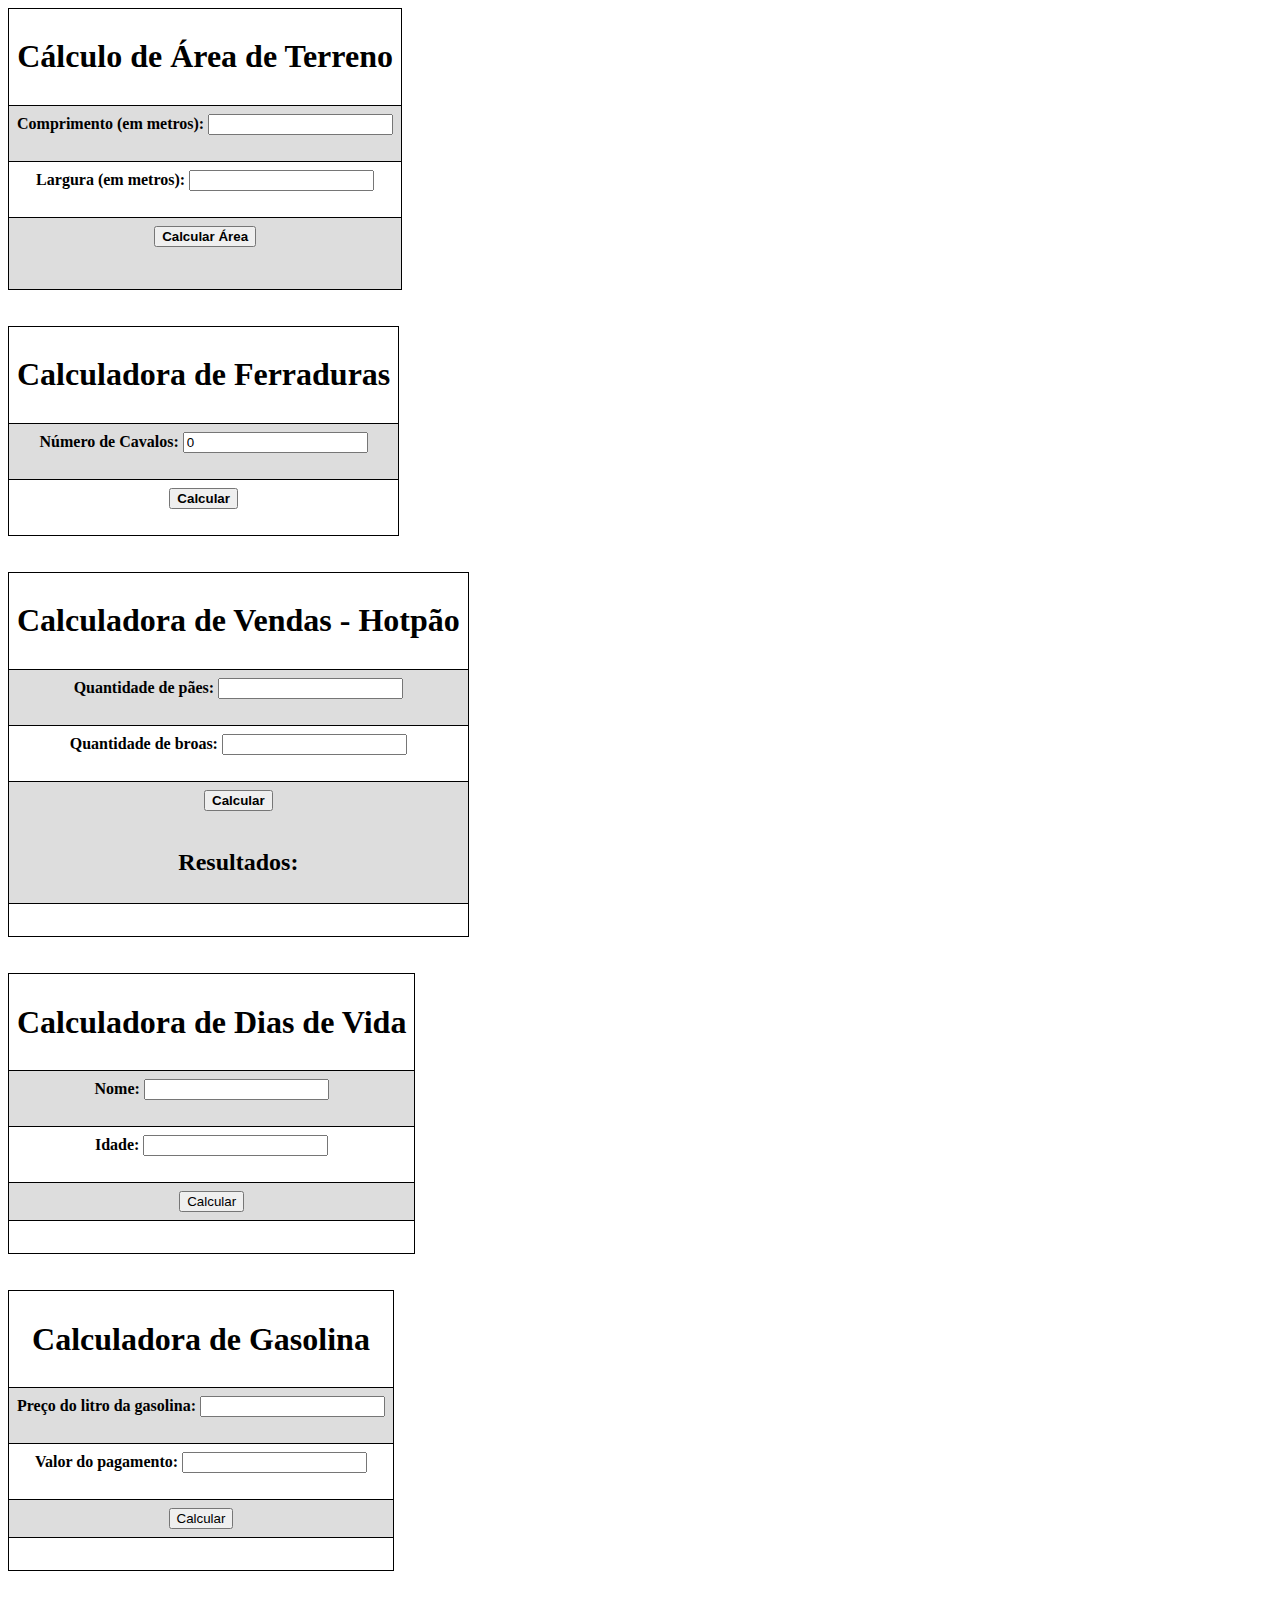
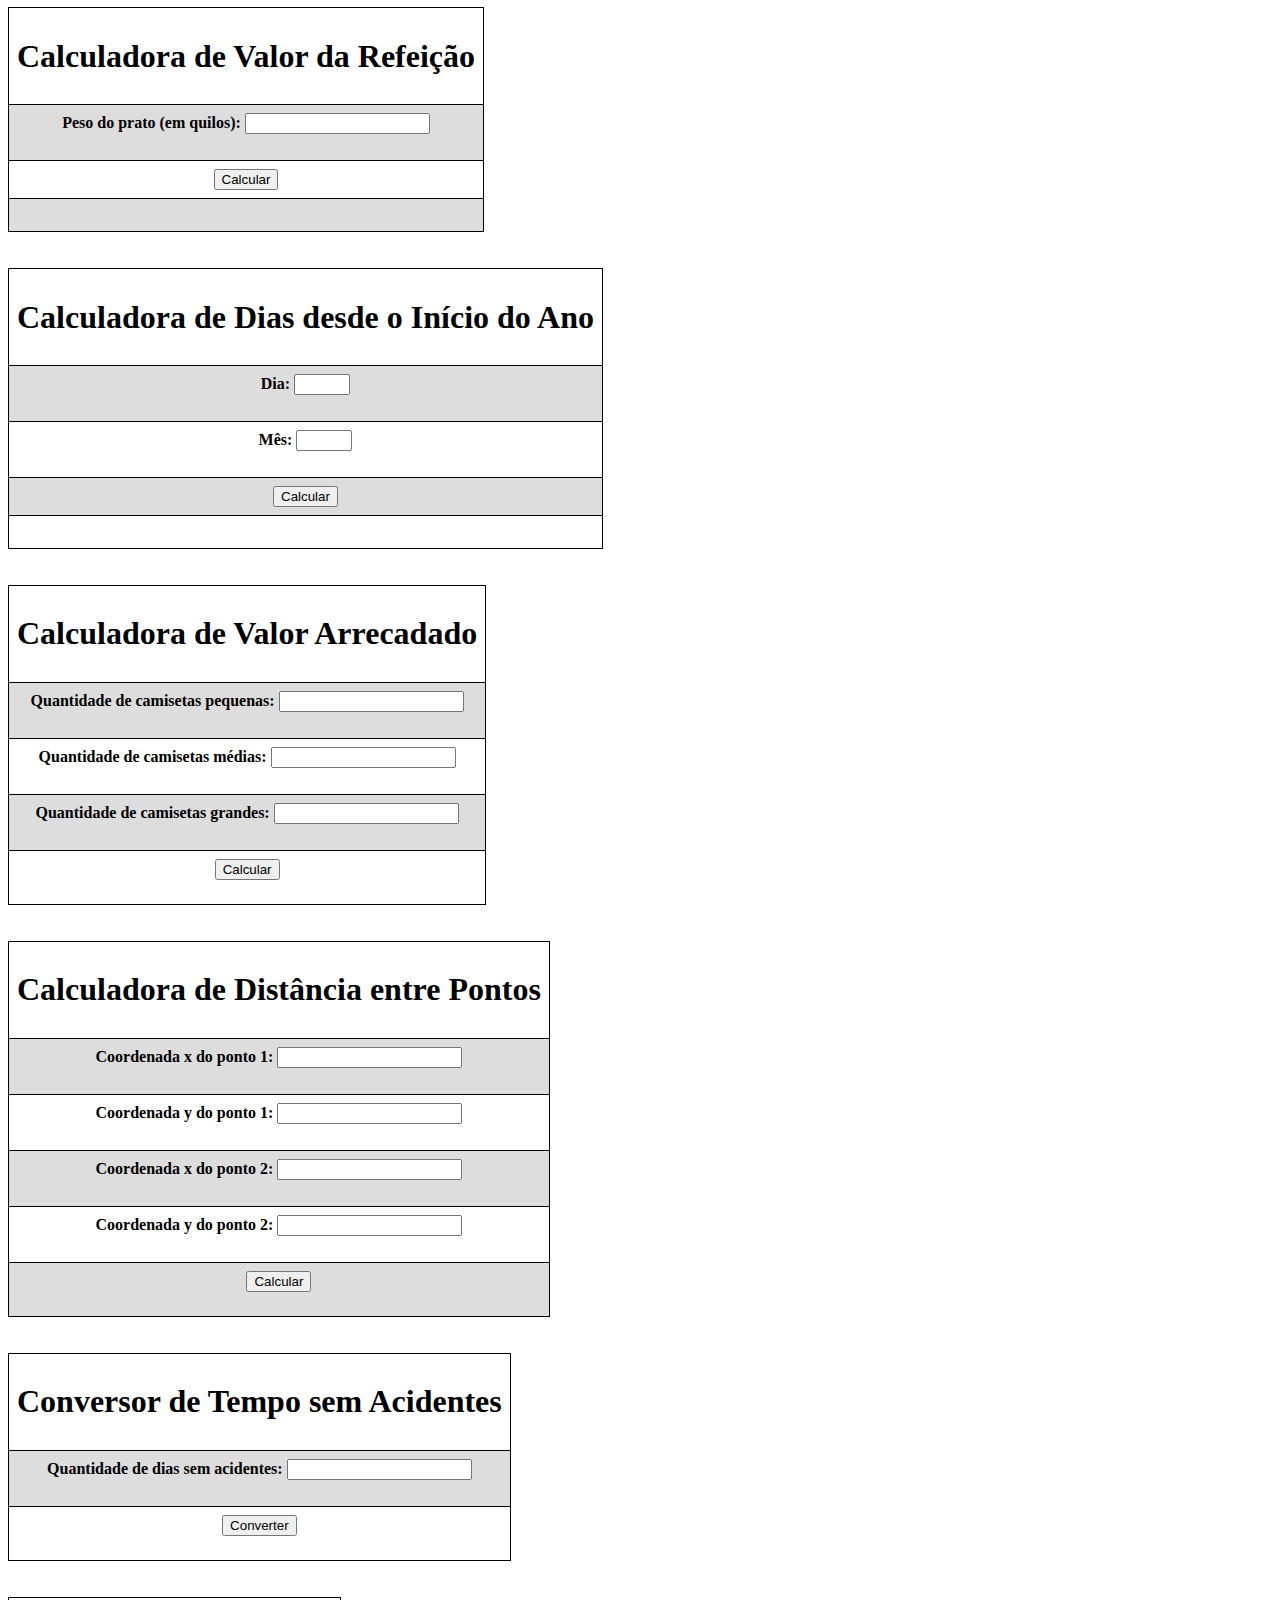
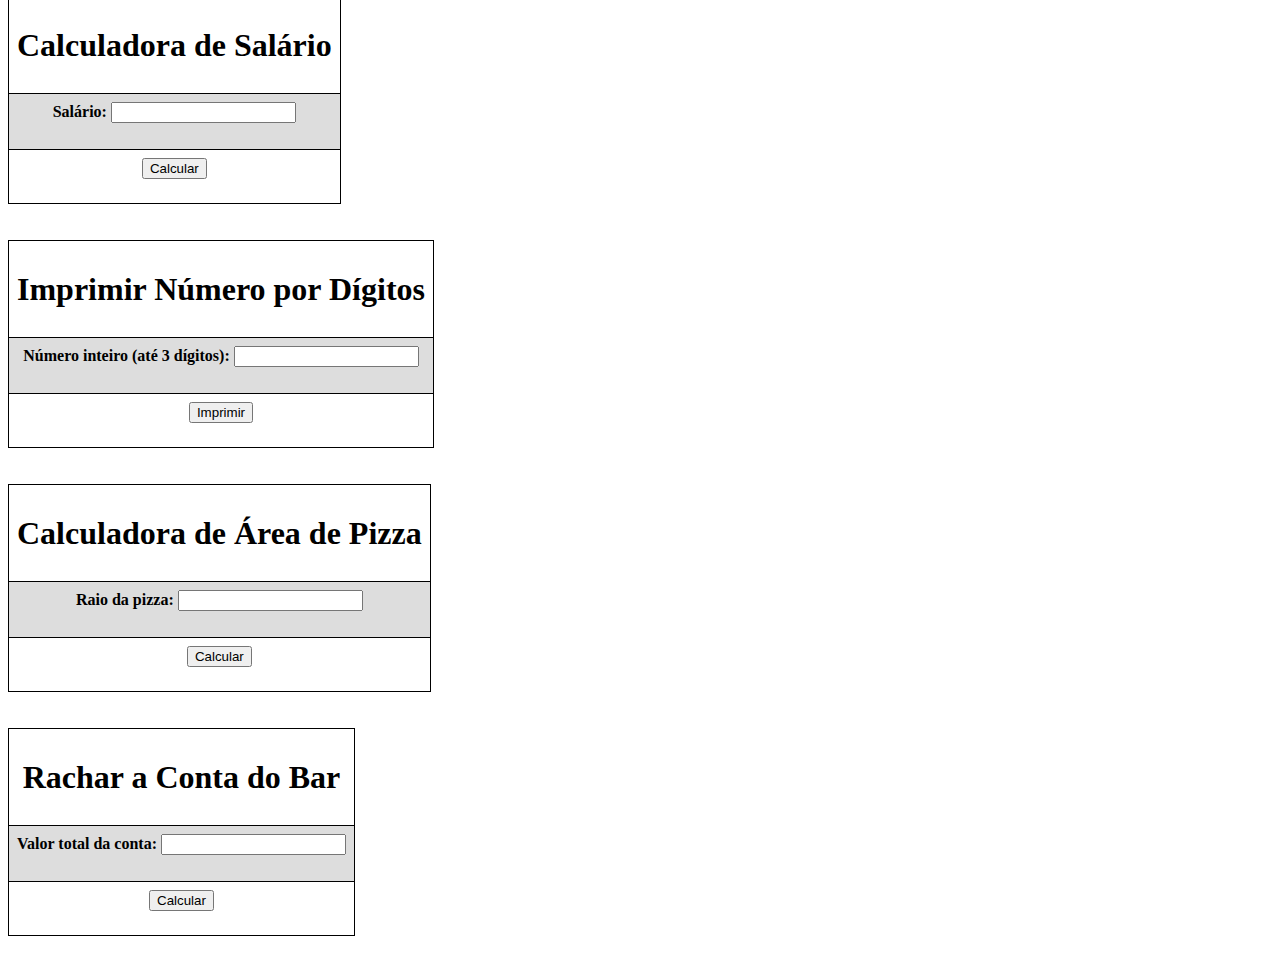
<file: index.html>
<!DOCTYPE html>
<html>

<head>
  <link href="estilos/style.css" rel="stylesheet">
  <title>Trabalho Segundo Bimestre</title>
</head>

<body>
  <table class="table">
    <tr>
      <td class="cor1" align="center">
        <h1><b>Cálculo de Área de Terreno</b></h1>
      </td>
    </tr>
    <tr>
      <td align="center"><b><label for="comprimento">Comprimento (em metros):</label>
          <input type="number" id="comprimento" class="cor3"><br><br></b></td>
    </tr>
    <tr>
      <td align="center"><b><label for="largura">Largura (em metros):</label>
          <input type="number" id="largura" class="cor3"><br><br></b></td>
    </tr>
    <tr>
      <td align="center"> <button onclick="calcularArea()" class="cor2"><b>Calcular Área</b></button>
        <br><br>
        <p id="resultado"></p>
      </td>
    </tr>


  </table>
  <br><br>
  <table class="table2">
    <tr>
      <td align="center" class="cor4"><b>
          <h1>Calculadora de Ferraduras</h1>
        </b></td>
    </tr>
    <tr>
      <td align="center"><b><label for="numeroCavalos">Número de Cavalos:</label>
          <input type="number" id="numeroCavalos" min="0" value="0" class="cor5"><br><br></b></td>
    </tr>
    <tr>
      <td align="center"> <button onclick="calcularFerraduras()" class="cor6"><b>Calcular</b></button>
        <br><br>
        <div id="resultado2"></div>
      </td>
    </tr>





  </table>
  <br><br>
  <table class="table3">
    <tr>
      <td class="cor7">
        <h1><b>Calculadora de Vendas - Hotpão</b></h1>
      </td>
    </tr>
    <tr>
      <td align="center"><b> <label for="quantidadePaes">Quantidade de pães:</label>
          <input type="number" id="quantidadePaes" class="cor8"><br><br></b></td>
    </tr>
    <tr>
      <td align="center"><b><label for="quantidadeBroas">Quantidade de broas:</label>
          <input type="number" id="quantidadeBroas" class="cor8"><br><br></b></td>
    </tr>
    <tr>
      <td align="center"><b><button onclick="calcularDados()" class="cor8"><b>Calcular</b></button>
          <br><br>
          <h2>Resultados:</h2>
        </b></td>
    </tr>
    <tr>
      <td><b>
          <p align="center" id="valorTotal"></p>
          <p align="center" id="valorPoupanca"></p>
        </b></td>
    </tr>
  </table>
  <br><br>
  <table class="table4">
    <tr>
      <td class="cor9">
        <h1><b>Calculadora de Dias de Vida</b></h1>
      </td>
    </tr>
    <tr>
      <td align="center"><b> <label for="nome">Nome:</label>
          <input type="text" id="nome" class="cor10">

          <br><br></b></td>
    </tr>
    <tr>
      <td align="center"><b><label for="idade">Idade:</label>
          <input type="text" id="idade" class="cor10"><br><br></b></td>
    </tr>
    <tr>
      <td align="center"><b><button onclick="calcularDiasVida()" class="cor10">Calcular</button>

          <br>
        </b></td>
    </tr>
    <tr>
      <td><b>
          <p id="resultado3" align="center"></p>
        </b></td>
    </tr>
  </table>
  <br><br>
  <table class="table5">
    <tr>
      <td align="center" class="cor11">
        <h1><b>Calculadora de Gasolina</b></h1>
      </td>
    </tr>
    <tr>
      <td align="center"><b><label for="precoLitro">Preço do litro da gasolina:</label>
          <input type="number" id="precoLitro" step="0.01" class="cor12"><br><br></b></td>
    </tr>
    <tr>
      <td align="center"><b> <label for="valorPagamento">Valor do pagamento:</label>
          <input type="number" id="valorPagamento" step="0.01" class="cor12"><br><br></b></td>
    </tr>
    <tr>
      <td align="center"><b>
          <button onclick="calcularLitros()" class="cor12">Calcular</button></b></td>
    </tr>
    <tr>
      <td><b></b>
        <p id="resultado4"></b></p>
      </td>
    </tr>
  </table>
  <br><br>
  <table class="table6">
    <tr>
      <td align="center" class="cor13"><b>
          <h1>Calculadora de Valor da Refeição</h1>
        </b></td>
    </tr>
    <tr>
      <td align="center"><b> <label for="peso">Peso do prato (em quilos):</label>
          <input type="number" id="peso" step="0.01" class="cor14"><br><br></b></td>
    </tr>
    <tr>
      <td align="center"><b><button onclick="calcularValor()" class="cor14">Calcular</button></b></td>
    </tr>
    <tr>
      <td align="center"><b>
          <p id="resultado5"></p>
        </b></td>
    </tr>
  </table>
  <br><br>
  <table class="table7">
    <tr>
      <td class="cor15"><b>
          <h1>Calculadora de Dias desde o Início do Ano</h1>
        </b></td>
    </tr>
    <tr>
      <td align="center"><b>
          <label for="dia">Dia:</label>
          <input type="number" id="dia" min="1" max="30" class="cor16"><br><br></b></td>
    </tr>
    <tr>
      <td align="center"><b>
          <label for="mes">Mês:</label>
          <input type="number" id="mes" min="1" max="12" class="cor16"><br><br></b></td>
    </tr>
    <tr>
      <td align="center"><b><button onclick="calcularDias()" class="cor16">Calcular</button></b></td>
    </tr>
    <tr>
      <td align="center"><b>
          <p id="resultado6"></p>
        </b></td>
    </tr>
  </table>
  <br><br>
  <table class="table8">
    <tr>
      <td align="center" class="cor17"><b>
          <h1>Calculadora de Valor Arrecadado</h1>
        </b></td>
    </tr>
    <tr>
      <td align="center"><b>
          <label for="quantidade-pequenas">Quantidade de camisetas pequenas:</label>
          <input type="number" id="quantidade-pequenas" min="0" class="cor18"><br><br>
        </b></td>
    </tr>
    <tr>
      <td align="center"><b><label for="quantidade-medias">Quantidade de camisetas médias:</label>
          <input type="number" id="quantidade-medias" min="0" class="cor18"><br><br></b></td>
    </tr>
    <tr>
      <td align="center"><b>
          <label for="quantidade-grandes">Quantidade de camisetas grandes:</label>
          <input type="number" id="quantidade-grandes" min="0" class="cor18"><br><br></b></td>
    </tr>
    <tr>
      <td align="center"><b> <button onclick="calcularValorArrecadado()" class="cor18">Calcular</button>

          <p id="resultado7"></p>
        </b></td>
    </tr>
  </table>
  <br><br>
  <table class="table9">
    <tr>
      <td align="center" class="cor19"><b>
          <h1>Calculadora de Distância entre Pontos</h1>
        </b></td>
    </tr>
    <tr>
      <td align="center"><b><label for="x1">Coordenada x do ponto 1:</label>
          <input type="number" id="x1" class="cor20"><br><br></b></td>
    </tr>
    <tr>
      <td align="center"><b> <label for="y1">Coordenada y do ponto 1:</label>
          <input type="number" id="y1" class="cor20"><br><br>
        </b></td>
    </tr>
    <tr>
      <td align="center"><b> <label for="x2">Coordenada x do ponto 2:</label>
          <input type="number" id="x2" class="cor20"><br><br></b></td>
    </tr>
    <tr>
      <td align="center"><b> <label for="y2">Coordenada y do ponto 2:</label>
          <input type="number" id="y2" class="cor20"><br><br></b></td>
    </tr>
    <tr>
      <td align="center"><b><button onclick="calcularDistancia()" class="cor20">Calcular</button>

          <p id="resultado8"></p>
        </b></td>
    </tr>
  </table>
  <br><br>
  <table class="table10">
    <tr>
      <td align="center" class="cor21"><b>
          <h1>Conversor de Tempo sem Acidentes</h1>
        </b></td>
    </tr>
    <tr>
      <td align="center"><b>
          <label for="dias">Quantidade de dias sem acidentes:</label>
          <input type="number" id="dias" min="0" class="cor22"><br><br></b></td>
    </tr>
    <tr>
      <td align="center"><b>
          <button onclick="converterTempo()" class="cor22">Converter</button>

          <p id="resultado9"></p>
        </b></td>
    </tr>
  </table>
  <br><br>
  <table class="table13">
    <tr>
      <td align="center" class="cor27"><b>
          <h1>Calculadora de Salário</h1>
        </b></td>
    </tr>
    <tr>
      <td align="center"><b> <label for="salario">Salário:</label>
          <input type="number" id="salario" step="any" class="cor28"><br><br></b></td>
    </tr>
    <tr>
      <td align="center"><b> <button onclick="calcularSalario()" class="cor28">Calcular</button>

          <p id="salarioInicial"></p>
          <p id="salarioComAumento"></p>
          <p id="salarioFinal"></p>
        </b></td>
    </tr>
  </table>
  <br><br>
  <table class="table11">
    <tr>
      <td align="center" class="cor23"><b>
          <h1>Imprimir Número por Dígitos</h1>
        </b></td>
    </tr>
    <tr>
      <td align="center"><b><label for="numero">Número inteiro (até 3 dígitos):</label>
          <input type="number" id="numero" class="cor24"><br><br></b></td>
    </tr>
    <tr>
      <td align="center"><b> <button onclick="imprimirNumeros()" class="cor24">Imprimir</button>

          <p id="resultado10"></p>
        </b></td>
    </tr>
  </table>
  <br><br>
  <table class="table12">
    <tr>
      <td align="center" class="cor25"><b>
          <h1>Calculadora de Área de Pizza</h1>
        </b></td>
    </tr>
    <tr>
      <td align="center"><b>
          <label for="raio">Raio da pizza:</label>
          <input type="number" id="raio" step="0.01" class="cor26">
          <br><br></b></td>
    </tr>
    <tr>
      <td align="center"><b> <button onclick="calcularArea1()" class="cor26">Calcular</button>

          <p id="resultado23"></p>
        </b></td>
    </tr>
  </table>
  <br><br>
  <table class="table14">
    <tr>
      <td align="center" class="cor29"><b>
          <h1>Rachar a Conta do Bar</h1>
        </b></td>
    </tr>
    <tr>
      <td align="center"><b><label for="valor-total">Valor total da conta:</label>
          <input type="number" id="valor-total" step="0.01" class="cor30"><br><br></b></td>
    </tr>
    <tr>
      <td align="center"><b> <button onclick="racharConta()" class="cor30">Calcular</button>

          <p id="resultado-carlos"></p>
          <p id="resultado-andre"></p>
          <p id="resultado-felipe"></p>
        </b></td>
    </tr>
  </table>
  <br><br>
</body>
<script src="java/java.js"></script>

</html>
</file>
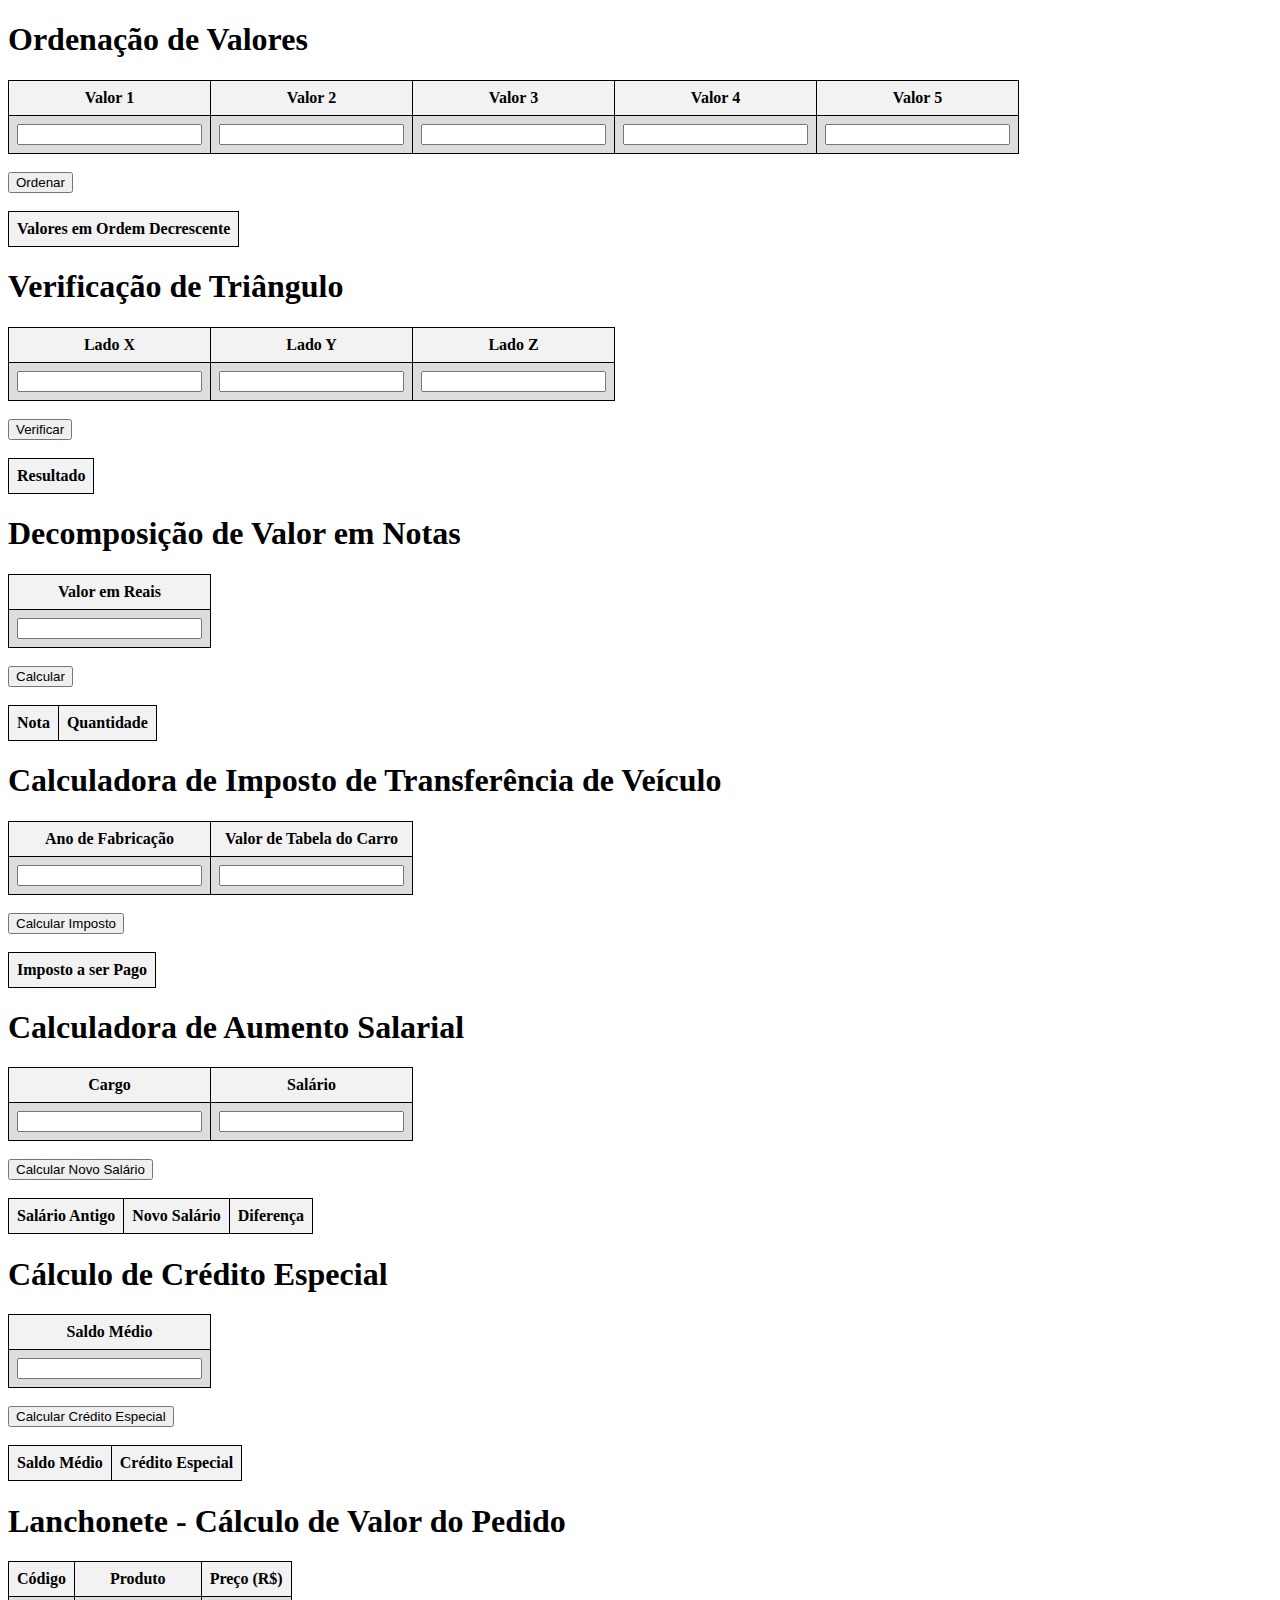
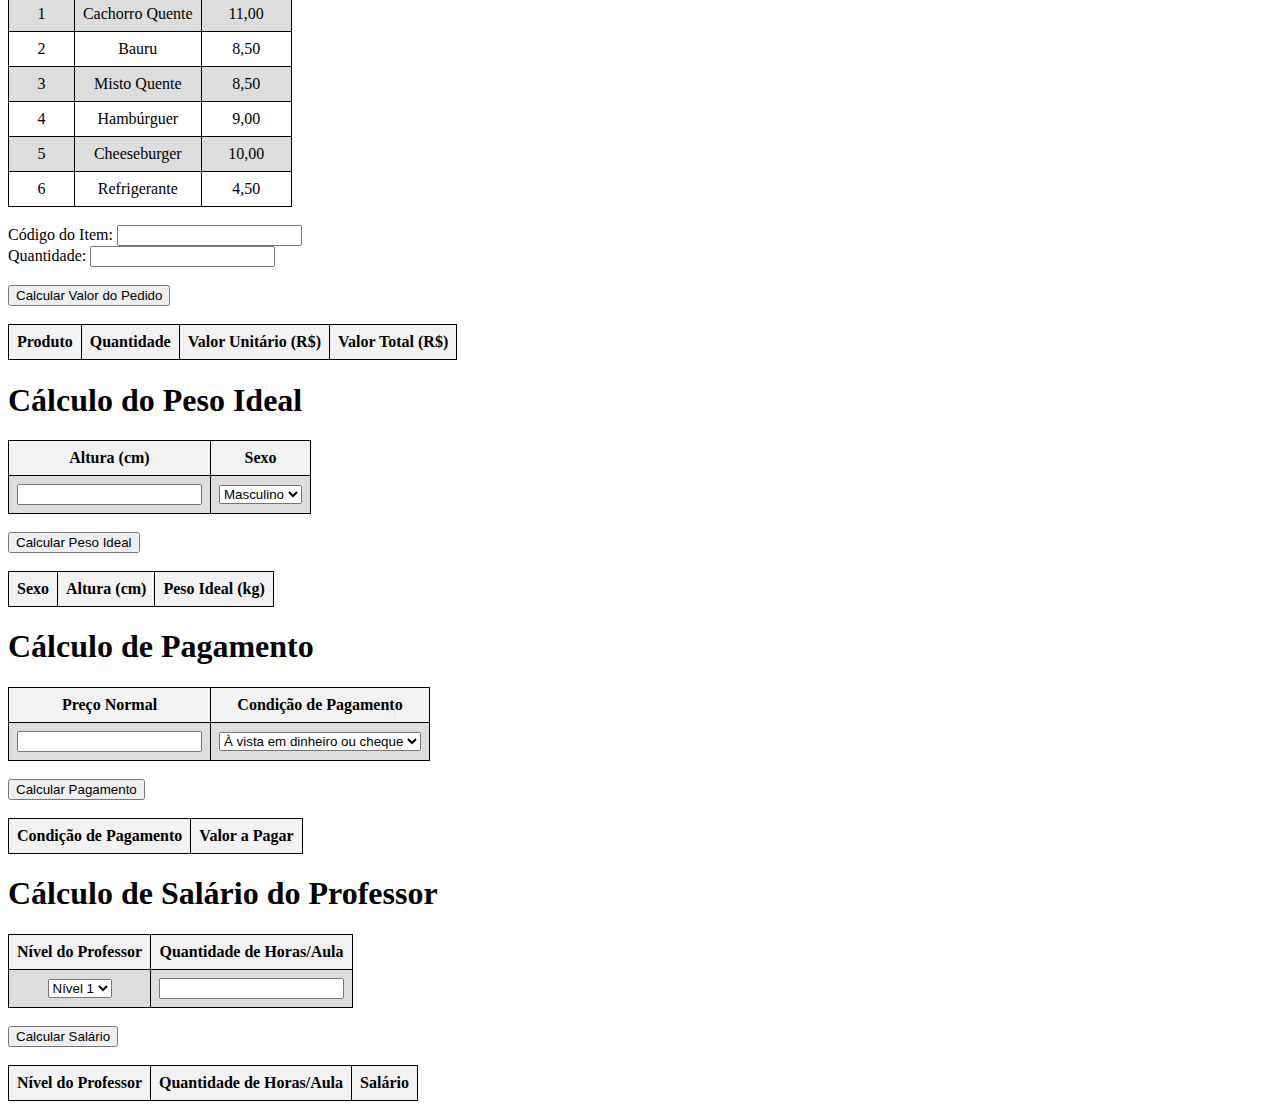
<file: trabalho extra 2bi/index.html>
<!DOCTYPE html>
<html>

<head>
  <link href="estilos/style.css" rel="stylesheet">
  <title>Trabalho Segundo Bimestre</title>
</head>

<body>
  <h1>Ordenação de Valores</h1>
    <table>
        <tr>
            <th>Valor 1</th>
            <th>Valor 2</th>
            <th>Valor 3</th>
            <th>Valor 4</th>
            <th>Valor 5</th>
        </tr>
        <tr>
            <td><input type="number" id="value1"></td>
            <td><input type="number" id="value2"></td>
            <td><input type="number" id="value3"></td>
            <td><input type="number" id="value4"></td>
            <td><input type="number" id="value5"></td>
        </tr>
    </table>
    <br>
    <button onclick="sortValues()">Ordenar</button>
    <br><br>
    <table id="resultTable">
        <tr>
            <th>Valores em Ordem Decrescente</th>
        </tr>
    </table>

    <h1>Verificação de Triângulo</h1>
    <table>
        <tr>
            <th>Lado X</th>
            <th>Lado Y</th>
            <th>Lado Z</th>
        </tr>
        <tr>
            <td><input type="number" id="sideX"></td>
            <td><input type="number" id="sideY"></td>
            <td><input type="number" id="sideZ"></td>
        </tr>
    </table>
    <br>
    <button onclick="checkTriangle()">Verificar</button>
    <br><br>
    <table id="resultTable1">
        <tr>
            <th>Resultado</th>
        </tr>
    </table>

    <h1>Decomposição de Valor em Notas</h1>
    <table>
        <tr>
            <th>Valor em Reais</th>
        </tr>
        <tr>
            <td><input type="number" id="value"></td>
        </tr>
    </table>
    <br>
    <button onclick="calculateNotes()">Calcular</button>
    <br><br>
    <table id="resultTable2">
        <tr>
            <th>Nota</th>
            <th>Quantidade</th>
        </tr>
    </table>

    <h1>Calculadora de Imposto de Transferência de Veículo</h1>
    <table>
        <tr>
            <th>Ano de Fabricação</th>
            <th>Valor de Tabela do Carro</th>
        </tr>
        <tr>
            <td><input type="number" id="year"></td>
            <td><input type="number" id="value"></td>
        </tr>
    </table>
    <br>
    <button onclick="calculateTax()">Calcular Imposto</button>
    <br><br>
    <table id="resultTable3">
        <tr>
            <th>Imposto a ser Pago</th>
        </tr>
    </table>

    <h1>Calculadora de Aumento Salarial</h1>
    <table>
        <tr>
            <th>Cargo</th>
            <th>Salário</th>
        </tr>
        <tr>
            <td><input type="text" id="cargo"></td>
            <td><input type="number" id="salario"></td>
        </tr>
    </table>
    <br>
    <button onclick="calculateSalary()">Calcular Novo Salário</button>
    <br><br>
    <table id="resultTable4">
        <tr>
            <th>Salário Antigo</th>
            <th>Novo Salário</th>
            <th>Diferença</th>
        </tr>
    </table>

    <h1>Cálculo de Crédito Especial</h1>
    <table>
        <tr>
            <th>Saldo Médio</th>
        </tr>
        <tr>
            <td><input type="number" id="saldoMedio"></td>
        </tr>
    </table>
    <br>
    <button onclick="calculateCredit()">Calcular Crédito Especial</button>
    <br><br>
    <table id="resultTable5">
        <tr>
            <th>Saldo Médio</th>
            <th>Crédito Especial</th>
        </tr>
    </table>

    <h1>Lanchonete - Cálculo de Valor do Pedido</h1>
    <table>
        <tr>
            <th>Código</th>
            <th>Produto</th>
            <th>Preço (R$)</th>
        </tr>
        <tr>
            <td>1</td>
            <td>Cachorro Quente</td>
            <td>11,00</td>
        </tr>
        <tr>
            <td>2</td>
            <td>Bauru</td>
            <td>8,50</td>
        </tr>
        <tr>
            <td>3</td>
            <td>Misto Quente</td>
            <td>8,50</td>
        </tr>
        <tr>
            <td>4</td>
            <td>Hambúrguer</td>
            <td>9,00</td>
        </tr>
        <tr>
            <td>5</td>
            <td>Cheeseburger</td>
            <td>10,00</td>
        </tr>
        <tr>
            <td>6</td>
            <td>Refrigerante</td>
            <td>4,50</td>
        </tr>
    </table>
    <br>
    <label for="itemCode">Código do Item:</label>
    <input type="number" id="itemCode"><br>
    <label for="quantity">Quantidade:</label>
    <input type="number" id="quantity"><br><br>
    <button onclick="calculateTotal()">Calcular Valor do Pedido</button>
    <br><br>
    <table id="resultTable6">
        <tr>
            <th>Produto</th>
            <th>Quantidade</th>
            <th>Valor Unitário (R$)</th>
            <th>Valor Total (R$)</th>
        </tr>
    </table>

    <h1>Cálculo do Peso Ideal</h1>
    <table>
        <tr>
            <th>Altura (cm)</th>
            <th>Sexo</th>
        </tr>
        <tr>
            <td><input type="number" id="height"></td>
            <td>
                <select id="gender">
                    <option value="male">Masculino</option>
                    <option value="female">Feminino</option>
                </select>
            </td>
        </tr>
    </table>
    <br>
    <button onclick="calculateWeightIdeal()">Calcular Peso Ideal</button>
    <br><br>
    <table id="resultTable7">
        <tr>
            <th>Sexo</th>
            <th>Altura (cm)</th>
            <th>Peso Ideal (kg)</th>
        </tr>
    </table>

    <h1>Cálculo de Pagamento</h1>
    <table>
        <tr>
            <th>Preço Normal</th>
            <th>Condição de Pagamento</th>
        </tr>
        <tr>
            <td><input type="number" id="price"></td>
            <td>
                <select id="paymentCondition">
                    <option value="a">À vista em dinheiro ou cheque</option>
                    <option value="b">À vista no cartão de crédito</option>
                    <option value="c">Em duas vezes</option>
                    <option value="d">Em duas vezes com juros</option>
                </select>
            </td>
        </tr>
    </table>
    <br>
    <button onclick="calculatePayment()">Calcular Pagamento</button>
    <br><br>
    <table id="resultTable8">
        <tr>
            <th>Condição de Pagamento</th>
            <th>Valor a Pagar</th>
        </tr>
    </table>

    <h1>Cálculo de Salário do Professor</h1>
    <table>
        <tr>
            <th>Nível do Professor</th>
            <th>Quantidade de Horas/Aula</th>
        </tr>
        <tr>
            <td>
                <select id="professorLevel">
                    <option value="1">Nível 1</option>
                    <option value="2">Nível 2</option>
                    <option value="3">Nível 3</option>
                </select>
            </td>
            <td><input type="number" id="hoursPerWeek"></td>
        </tr>
    </table>
    <br>
    <button onclick="calculateSalary()">Calcular Salário</button>
    <br><br>
    <table id="resultTable9">
        <tr>
            <th>Nível do Professor</th>
            <th>Quantidade de Horas/Aula</th>
            <th>Salário</th>
        </tr>
    </table>

</body>
<script src="java/java.js"></script>

</html>
</file>
<file: estilos/style.css>
table {
    border-collapse: collapse;
}

th, td {
    border: 1px solid black;
    padding: 8px;
    text-align: center;
}

th {
    background-color: #f2f2f2;
}

tr:nth-child(even) {
    background-color: #dddddd;
}
</file>
<file: trabalho extra 2bi/estilos/style.css>
table {
    border-collapse: collapse;
}

th, td {
    border: 1px solid black;
    padding: 8px;
    text-align: center;
}

th {
    background-color: #f2f2f2;
}

tr:nth-child(even) {
    background-color: #dddddd;
}
</file>
